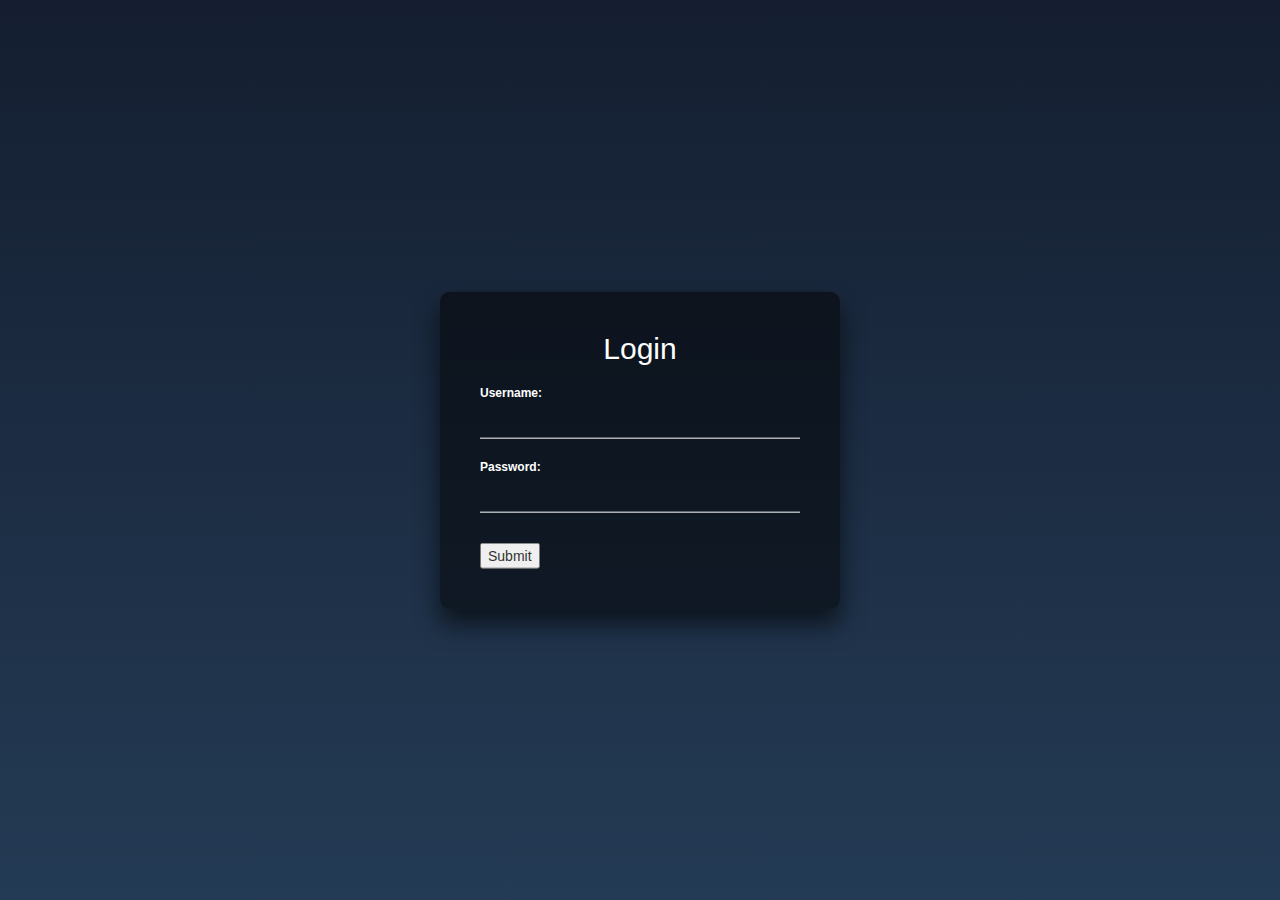
<file: M133-Projektarbeit-Zoo/src/main/webapp/pages/login.html>
<!DOCTYPE html>
<html lang="en">
<head>
    <meta charset="UTF-8">
    <title>Login</title>
    <link rel="stylesheet" href="https://maxcdn.bootstrapcdn.com/bootstrap/3.4.1/css/bootstrap.min.css">
    <script src="https://ajax.googleapis.com/ajax/libs/jquery/3.6.0/jquery.min.js"></script>
    <script src="https://maxcdn.bootstrapcdn.com/bootstrap/3.4.1/js/bootstrap.min.js"></script>
    <link rel="stylesheet" href="../css/loginStyle.css">
</head>
<body>
    <div class="login-box">
        <h2>Login</h2>
        <form action="javascript:userLogin()">
            <div class="user-box">
                <input type="text" id="usernameInput" name="usernameInput">
                <label for="usernameInput" id="usernameLabel" name="usernameLabel">Username: </label>
            </div>
            <div class="user-box">
                <input type="password" id="passwordInput" name="passwordInput">
                <label for="passwordInput" id="passwordLabel" name="passwordLabel">Password: </label>
            </div>
            <input type="submit" id="loginSubmit" name="loginSubmit" text="Login">
        </form>
    </div>


    <script src="../js/login.js"></script>
</body>
</html>
</file>
<file: M133-Projektarbeit-Zoo/src/main/webapp/css/loginStyle.css>
html {
    height: 100%;
}
body{
    margin:0;
    padding:0;
    font-family: sans-serif;
    background: linear-gradient(#141e30, #243b55);
}

.login-box {
    position: absolute;
    top: 50%;
    left: 50%;
    width: 400px;
    padding: 40px;
    transform: translate(-50%, -50%);
    background: rgba(0,0,0,.5);
    box-sizing: border-box;
    box-shadow: 0 15px 25px rgba(0,0,0,.6);
    border-radius: 10px;
}

.login-box h2 {
    margin: 0 0 30px;
    padding: 0;
    color: #fff;
    text-align: center;
}

.login-box .user-box {
    position: relative;
}

.login-box .user-box input {
    width: 100%;
    padding: 10px 0;
    font-size: 16px;
    color: #fff;
    margin-bottom: 30px;
    border: none;
    border-bottom: 1px solid #fff;
    outline: none;
    background: transparent;
}
.login-box .user-box label {
    position: absolute;
    top:0;
    left: 0;
    padding: 10px 0;
    font-size: 16px;
    color: #fff;
    pointer-events: none;
    transition: .5s;
}

.login-box .user-box input:focus ~ label,
.login-box .user-box input:valid ~ label {
    top: -20px;
    left: 0;
   /* color: #03e9f4;*/
    font-weight: bold;
    font-size: 12px;
}

.login-box form a {
    position: relative;
    display: inline-block;
    padding: 10px 20px;
    color: #03e9f4;
    font-size: 16px;
    text-decoration: none;
    text-transform: uppercase;
    overflow: hidden;
    transition: .5s;
    margin-top: 40px;
    letter-spacing: 4px
}

.login-box a:hover {
    background: #03e9f4;
    color: #fff;
    border-radius: 5px;
    box-shadow: 0 0 5px #03e9f4,
    0 0 25px #03e9f4,
    0 0 50px #03e9f4,
    0 0 100px #03e9f4;
}

.login-box a span {
    position: absolute;
    display: block;
}

.login-box a span:nth-child(1) {
    top: 0;
    left: -100%;
    width: 100%;
    height: 2px;
    background: linear-gradient(90deg, transparent, #03e9f4);
    animation: btn-anim1 1s linear infinite;
}

@keyframes btn-anim1 {
    0% {
        left: -100%;
    }
    50%,100% {
        left: 100%;
    }
}

.login-box a span:nth-child(2) {
    top: -100%;
    right: 0;
    width: 2px;
    height: 100%;
    background: linear-gradient(180deg, transparent, #03e9f4);
    animation: btn-anim2 1s linear infinite;
    animation-delay: .25s
}

@keyframes btn-anim2 {
    0% {
        top: -100%;
    }
    50%,100% {
        top: 100%;
    }
}

.login-box a span:nth-child(3) {
    bottom: 0;
    right: -100%;
    width: 100%;
    height: 2px;
    background: linear-gradient(270deg, transparent, #03e9f4);
    animation: btn-anim3 1s linear infinite;
    animation-delay: .5s
}

@keyframes btn-anim3 {
    0% {
        right: -100%;
    }
    50%,100% {
        right: 100%;
    }
}

.login-box a span:nth-child(4) {
    bottom: -100%;
    left: 0;
    width: 2px;
    height: 100%;
    background: linear-gradient(360deg, transparent, #03e9f4);
    animation: btn-anim4 1s linear infinite;
    animation-delay: .75s
}

@keyframes btn-anim4 {
    0% {
        bottom: -100%;
    }
    50%,100% {
        bottom: 100%;
    }
}
</file>
